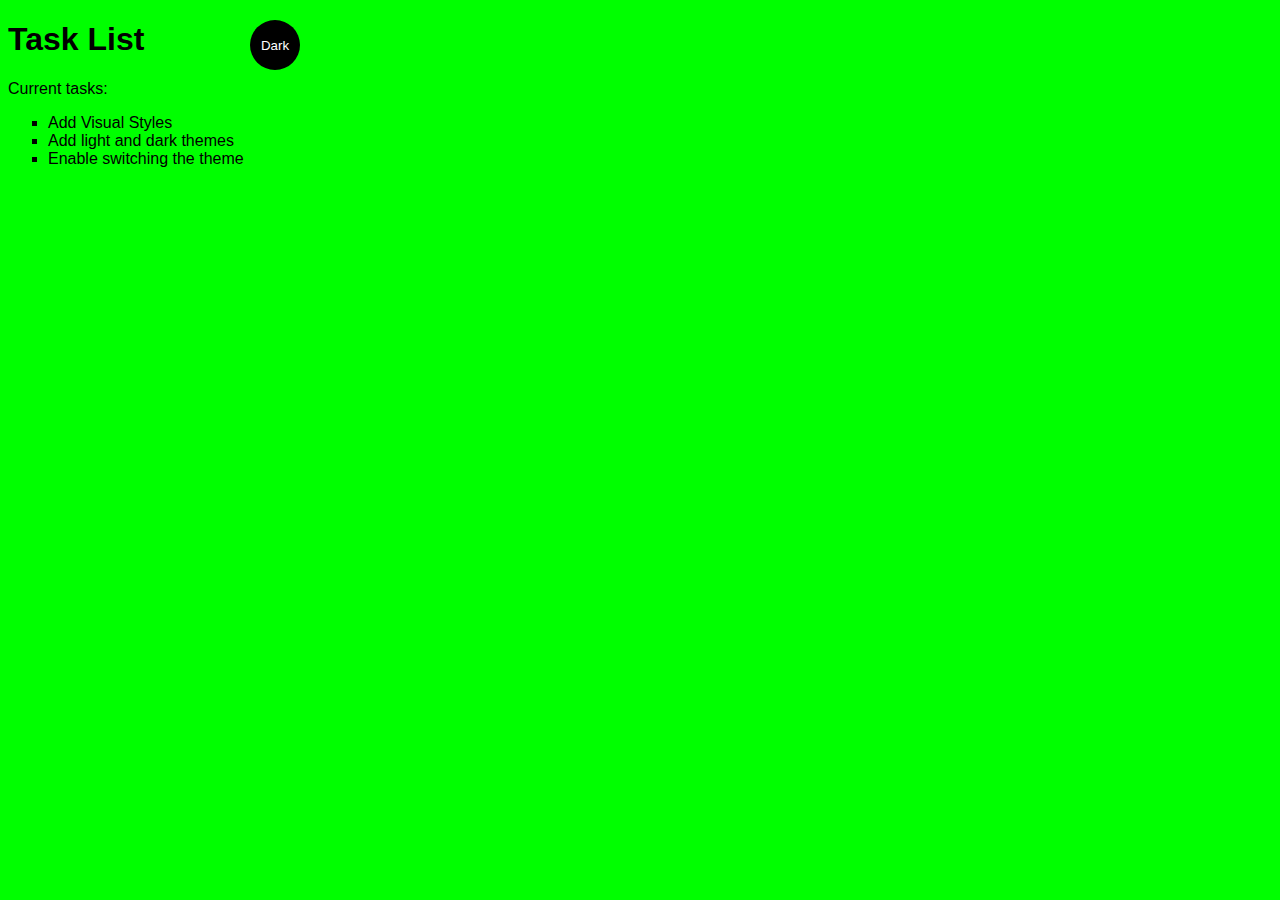
<file: index.html/index.html>
<!DOCTYPE html>
<html lang="en">

<head>
    <meta charset="UTF-8">
    <meta name="viewport" content="width=device-width, initial-scale=1.0">
    <title>Simple Website</title>
    <link rel="stylesheet" href="main.css">
</head>

<body class="light-theme">
    <h1>Task List</h1>

    <p>Current tasks:</p>
    <ul>
        <li class="list">Add Visual Styles</li>
        <li class="list">Add light and dark themes</li>
        <li class="list">Enable switching the theme</li>
    </ul>
    <div>
        <button class="btn">Dark</button>
    </div>

    <script src="app.js"></script>
</body>

</html>
</file>
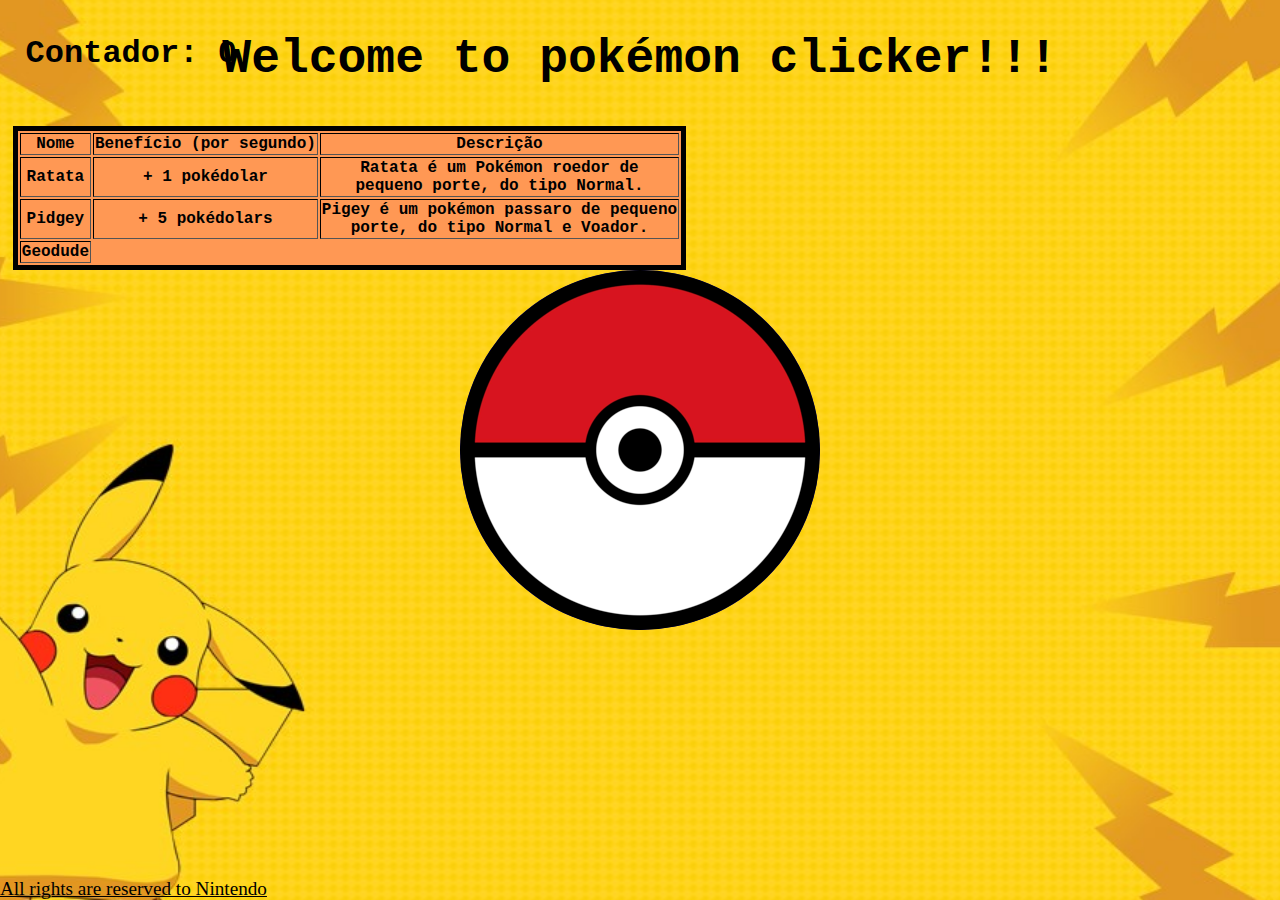
<file: Pokémon clicker/index.html>
<!DOCTYPE html>
<html lang="en">

<head>
    <link rel="stylesheet" href="app.css">

    <meta charset="UTF-8">
    <meta name="viewport" content="width=device-width, initial-scale=1.0">
    <title>Pokémon: gotta catch'em all</title>
</head>

<body >
    <h1 class="tittle">Welcome to pokémon clicker!!!</h1>
    <a href="https://www.nintendo.com/" class="link">All rights are reserved to Nintendo</a>
    <div class="elemento-clicavel">
    <img src="img/Pokébola.png" alt="" style="    background-color: darkblue;
    border-radius: 250px;
    position: absolute;
    top: 50%;
    left: 50%;
    transform: translate(-50%, -50%);
    cursor: pointer;">
    </div>
<div class="contador">
    <b>Contador: <span id="valor">0</span></b>
</div>
    <table border="1" class="informações">
        <tr>
            <th>Nome</th><th>Benefício (por segundo)</th><th>Descrição</th>
        </tr>
        <tr>
            <th>Ratata</th><th>+ 1 pokédolar</th><th>Ratata é um Pokémon roedor de <br> pequeno porte, do tipo Normal. </th>
        </tr>
        <tr>
            <th>Pidgey</th><th>+ 5 pokédolars</th><th>Pigey é um pokémon passaro de pequeno <br>porte, do tipo Normal e Voador.</th>
        </tr>
        <tr>
            <th>Geodude</th>
        </tr>
    </table>

    <script src="index.js"></script>
</body>

</html>
</file>
<file: index.html/main.css>
* {
    color: var(--fontColor);
    font-family: helvetica;
}

.btn {
    position: absolute;
    top: 20px;
    left: 250px;
    height: 50px;
    width: 50px;
    border-radius: 50%;
    border: none;
    color: var(--btnFontColor);
    background-color: var(--btnBg);
}

.btn:focus {
    outline-style: none;
}

li {
    list-style: circle;
}

.list {
    list-style: square;
}

#msg {
    font-family: monospace;
}

body {
    font-family: monospace;
    background: var(--bg);
}

ul {
    font-family: helvetica;
}

 :root {
    --green: #00FF00;
    --white: #ffffff;
    --black: #000000;
}

.light-theme {
    --bg: var(--green);
    --fontColor: var(--black);
    --btnBg: var(--black);
    --btnFontColor: var(--white);
}

.dark-theme {
    --bg: var(--black);
    --fontColor: var(--green);
    --btnBg: var(--white);
    --btnFontColor: var(--black);
}
</file>
<file: Pokémon clicker/app.css>
body {
    background-image: url("img/Pikachu-Pokemon-Background.jpg");
    background-repeat: no-repeat;
    background-position: center center;
    background-size: 1920px 1000px;
    background-attachment: fixed;
}
.link {

    position: absolute;
    bottom: 0;
    left: 0;
    font-size: larger;
    color: black;
}
.tittle{
    font-family: 'Courier New', Courier, monospace;
    font-size: 300%;
    text-align: center;
}
.informações{
    position: absolute;
    left: 1%;
    bottom: 70%;
    font-family: 'Courier New', Courier, monospace;
    font-size: 100%;
   background-color: rgb(255, 152, 84);
   border-style: solid;
   border-width: 5px;
   border-color: black;
}
.elemento-clicavel:hover {
    cursor: pointer;
    width: 80px;
    transform: scale(0.90);
    background-color: darkblue;
    border-radius: 250px;
    position: absolute;
    left: 50%;
    bottom: 50%;
    transform: translate(-50%, -50%);
    cursor: pointer;
}

.elemento-clicavel:active {
    width: 80px;
    transform: scale(0.90);
    background-color: darkblue;
    border-radius: 250px;
    position: absolute;
    left: 50%;
    bottom: 50%;
    transform: translate(-50%, -50%);
    cursor: pointer;
}
.contador {
    
    position: absolute;
    left: 2%;
    bottom: 92%;
    font-family: 'Courier New', Courier, monospace;
    font-size:xx-large;
}
</file>
